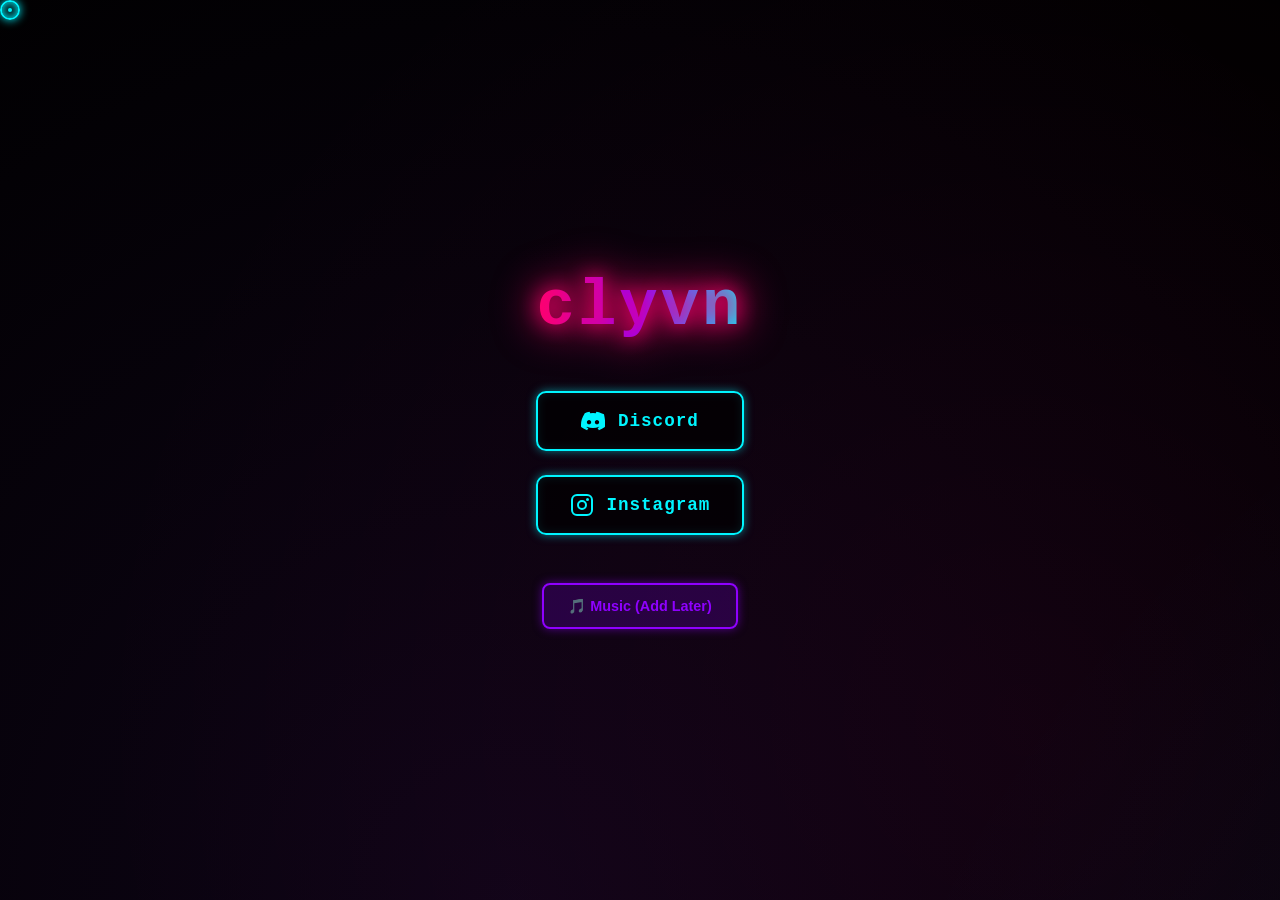
<file: index.html>
<!DOCTYPE html>
<html lang="en">
<head>
    <meta charset="UTF-8">
    <meta name="viewport" content="width=device-width, initial-scale=1.0">
    <title>clyvn - Bio Link</title>
    <link rel="stylesheet" href="style.css">
</head>
<body>
    <div class="cursor"></div>
    
    <div class="container">
        <div class="animated-background"></div>
        
        <div class="content">
            <h1 class="neon-name">clyvn</h1>
            
            <div class="links">
                <a href="https://discord.com/users/1402749268422430772" class="link-btn" target="_blank">
                    <svg class="icon" viewBox="0 0 24 24" fill="currentColor">
                        <path d="M20.317 4.37a19.791 19.791 0 00-4.885-1.515.074.074 0 00-.079.037c-.211.375-.445.864-.607 1.25a18.27 18.27 0 00-5.487 0c-.163-.386-.395-.875-.607-1.25a.077.077 0 00-.079-.037A19.736 19.736 0 003.677 4.37a.07.07 0 00-.032.027C.533 9.046-.32 13.58.099 18.057a.082.082 0 00.031.057 19.9 19.9 0 005.993 3.03.08.08 0 00.087-.027c.461-.63.873-1.295 1.226-1.994a.076.076 0 00-.042-.106 13.107 13.107 0 01-1.872-.892.077.077 0 01-.009-.128 10.2 10.2 0 00.372-.294.075.075 0 01.078-.01c3.928 1.793 8.18 1.793 12.062 0a.075.075 0 01.079.009c.12.098.246.198.373.294a.077.077 0 01-.006.127 12.299 12.299 0 01-1.873.892.076.076 0 00-.041.107c.36.699.772 1.365 1.225 1.994a.076.076 0 00.084.028 19.839 19.839 0 006.002-3.03.077.077 0 00.032-.057c.5-4.467.151-8.35-.88-12.657a.07.07 0 00-.031-.028zM8.02 15.33c-1.183 0-2.157-.965-2.157-2.156 0-1.193.93-2.157 2.157-2.157 1.226 0 2.157.964 2.157 2.157 0 1.191-.93 2.157-2.157 2.157zm7.975 0c-1.183 0-2.157-.965-2.157-2.156 0-1.193.93-2.157 2.157-2.157 1.226 0 2.157.964 2.157 2.157 0 1.191-.931 2.157-2.157 2.157z"/>
                    </svg>
                    Discord
                </a>
                
                <a href="https://instagram.com/clyvn" class="link-btn" target="_blank">
                    <svg class="icon" viewBox="0 0 24 24" fill="currentColor">
                        <rect x="2" y="2" width="20" height="20" rx="5" ry="5" fill="none" stroke="currentColor" stroke-width="2"/>
                        <path d="M12 16a4 4 0 1 0 0-8 4 4 0 0 0 0 8z" fill="none" stroke="currentColor" stroke-width="2"/>
                        <circle cx="17.5" cy="6.5" r="1.5" fill="currentColor"/>
                    </svg>
                    Instagram
                </a>
            </div>
            
            <div class="music-player">
                <button id="musicToggle" class="music-btn">🎵 Music (Add Later)</button>
                <audio id="audioPlayer" controls style="display: none; margin-top: 15px; width: 100%;">
                    <source src="" type="audio/mpeg">
                    Your browser does not support the audio element.
                </audio>
            </div>
        </div>
    </div>
    
    <script src="script.js"></script>
</body>
</html>
</file>
<file: style.css>
:root {
    --neon-pink: #ff006e;
    --neon-purple: #8f00ff;
    --neon-cyan: #00f5ff;
    --neon-green: #39ff14;
    --neon-blue: #0080ff;
}

* {
    margin: 0;
    padding: 0;
    box-sizing: border-box;
}

body {
    font-family: 'Courier New', monospace;
    overflow: hidden;
    background: #000;
}

.cursor {
    position: fixed;
    width: 20px;
    height: 20px;
    border: 2px solid var(--neon-cyan);
    border-radius: 50%;
    pointer-events: none;
    z-index: 1000;
    box-shadow: 0 0 10px var(--neon-cyan), inset 0 0 10px var(--neon-cyan);
    transition: all 0.1s ease-out;
}

.cursor::after {
    content: '';
    position: absolute;
    width: 4px;
    height: 4px;
    background: var(--neon-cyan);
    border-radius: 50%;
    top: 50%;
    left: 50%;
    transform: translate(-50%, -50%);
}

.animated-background {
    position: fixed;
    width: 100%;
    height: 100%;
    background: #000;
    z-index: -1;
}

.animated-background::before {
    content: '';
    position: absolute;
    width: 200%;
    height: 200%;
    background: 
        radial-gradient(circle at 20% 50%, rgba(138, 43, 226, 0.1) 0%, transparent 50%),
        radial-gradient(circle at 80% 80%, rgba(0, 149, 255, 0.1) 0%, transparent 50%),
        radial-gradient(circle at 40% 40%, rgba(255, 0, 110, 0.05) 0%, transparent 50%);
    animation: bgShift 20s ease-in-out infinite;
}

@keyframes bgShift {
    0% { transform: translate(0, 0); }
    50% { transform: translate(50px, 50px); }
    100% { transform: translate(0, 0); }
}

.container {
    position: relative;
    width: 100%;
    height: 100vh;
    display: flex;
    justify-content: center;
    align-items: center;
    z-index: 1;
}

.content {
    text-align: center;
    z-index: 2;
    animation: fadeIn 0.8s ease-in;
}

@keyframes fadeIn {
    from {
        opacity: 0;
        transform: translateY(-30px);
    }
    to {
        opacity: 1;
        transform: translateY(0);
    }
}

.neon-name {
    font-size: 4rem;
    font-weight: 900;
    margin-bottom: 3rem;
    letter-spacing: 3px;
    background: linear-gradient(90deg, var(--neon-pink), var(--neon-purple), var(--neon-cyan));
    background-clip: text;
    -webkit-background-clip: text;
    -webkit-text-fill-color: transparent;
    text-shadow: 0 0 20px var(--neon-pink);
    animation: neonGlow 3s ease-in-out infinite;
    filter: drop-shadow(0 0 20px var(--neon-pink));
}

@keyframes neonGlow {
    0%, 100% {
        filter: drop-shadow(0 0 10px var(--neon-pink)) drop-shadow(0 0 20px var(--neon-purple));
    }
    50% {
        filter: drop-shadow(0 0 20px var(--neon-pink)) drop-shadow(0 0 40px var(--neon-purple)) drop-shadow(0 0 60px var(--neon-cyan));
    }
}

.links {
    display: flex;
    flex-direction: column;
    gap: 1.5rem;
    margin-bottom: 3rem;
    max-width: 300px;
    margin-left: auto;
    margin-right: auto;
}

.link-btn {
    display: flex;
    align-items: center;
    justify-content: center;
    gap: 0.8rem;
    padding: 1rem 2rem;
    background: rgba(0, 0, 0, 0.7);
    border: 2px solid var(--neon-cyan);
    color: var(--neon-cyan);
    text-decoration: none;
    font-size: 1.1rem;
    font-weight: bold;
    border-radius: 10px;
    cursor: pointer;
    transition: all 0.3s ease;
    box-shadow: 0 0 10px rgba(0, 245, 255, 0.5), inset 0 0 10px rgba(0, 245, 255, 0.1);
    letter-spacing: 1px;
}

.link-btn:hover {
    background: rgba(0, 245, 255, 0.1);
    box-shadow: 0 0 20px rgba(0, 245, 255, 0.8), inset 0 0 20px rgba(0, 245, 255, 0.3), 0 0 40px var(--neon-pink);
    transform: scale(1.05) translateY(-3px);
    color: var(--neon-pink);
    border-color: var(--neon-pink);
}

.link-btn:active {
    transform: scale(0.98);
}

.icon {
    width: 24px;
    height: 24px;
}

.music-player {
    margin-top: 2rem;
}

.music-btn {
    padding: 0.8rem 1.5rem;
    background: rgba(139, 0, 255, 0.2);
    border: 2px solid var(--neon-purple);
    color: var(--neon-purple);
    font-weight: bold;
    border-radius: 8px;
    cursor: pointer;
    font-size: 0.9rem;
    transition: all 0.3s ease;
    box-shadow: 0 0 10px rgba(143, 0, 255, 0.5);
}

.music-btn:hover {
    background: rgba(139, 0, 255, 0.4);
    box-shadow: 0 0 20px rgba(143, 0, 255, 0.8);
    transform: scale(1.05);
}

audio {
    background: rgba(0, 0, 0, 0.8);
    border: 1px solid var(--neon-cyan);
    border-radius: 8px;
}

@media (max-width: 768px) {
    .neon-name {
        font-size: 2.5rem;
        margin-bottom: 2rem;
    }
    
    .link-btn {
        padding: 0.8rem 1.5rem;
        font-size: 1rem;
    }
    
    .links {
        gap: 1rem;
        max-width: 100%;
        padding: 0 1rem;
    }
}
</file>
